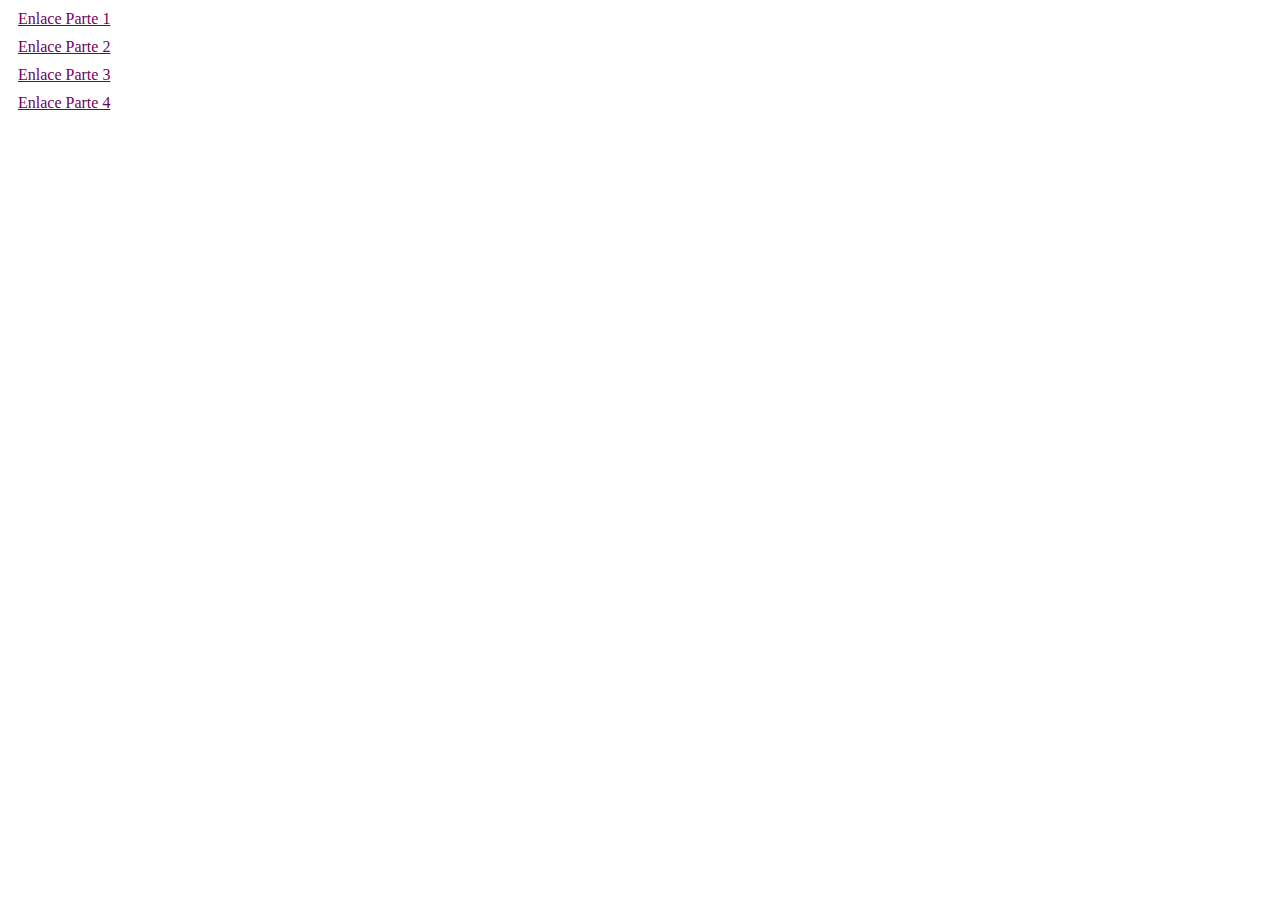
<file: index.html>
<!DOCTYPE html>
<html>
	<head>
	<title>enlaces</title>
		<link rel="stylesheet" type="text/css" href="style.css">
	</head>
	<body>
		<a href="Parte1/index.html" target="_blank">Enlace Parte 1</a>
		<a href="Parte2/index.html" target="_blank">Enlace Parte 2</a>
		<a href="Parte3/index.html" target="_blank">Enlace Parte 3</a>
		<a href="Parte4/index.html" target="_blank">Enlace Parte 4</a>
	</body>
</html>
</file>
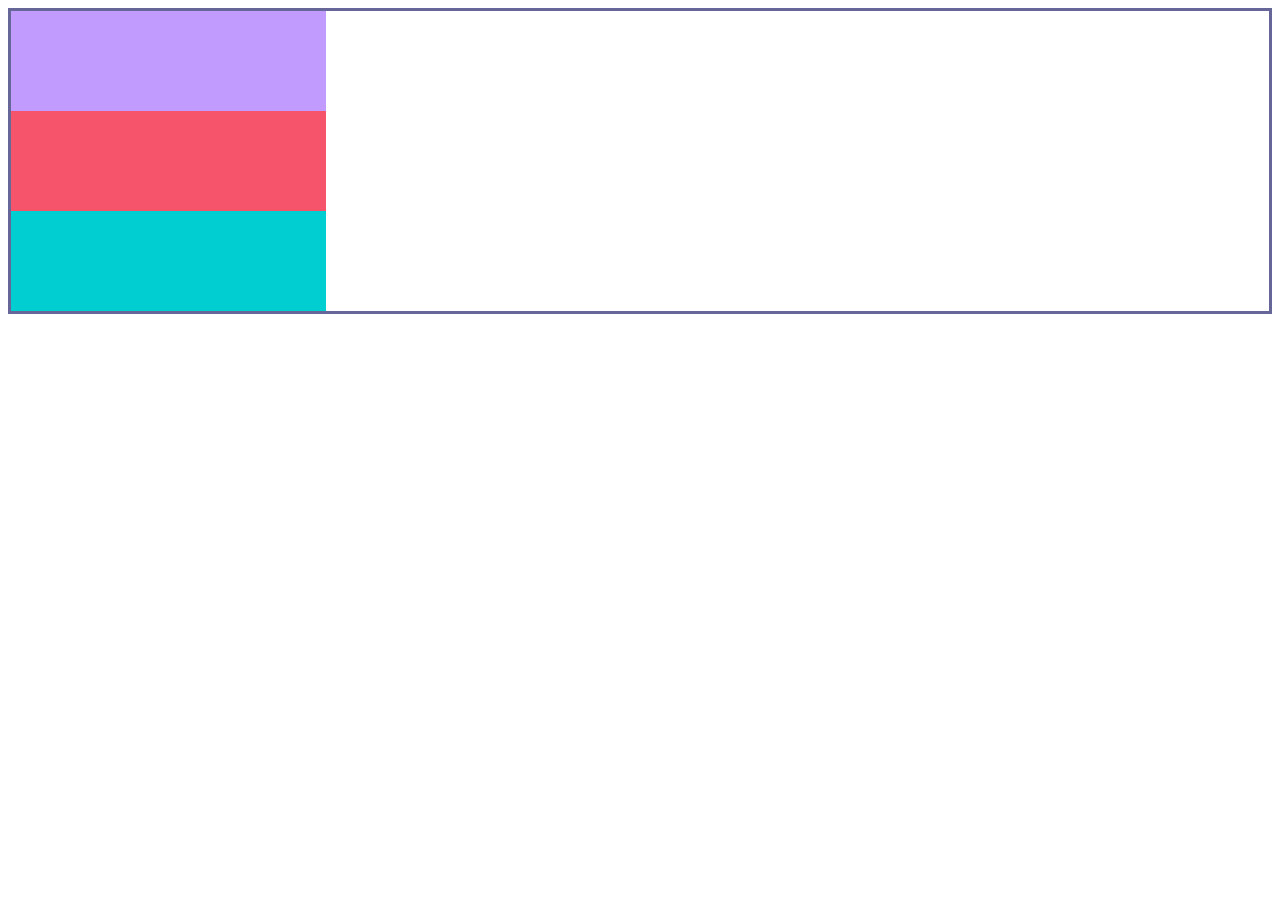
<file: Parte1/index.html>
<!DOCTYPE html>
<html>
	<head>
	<title>Ejercicio float parte 1</title>
	<link rel="stylesheet" type="text/css" href="css/main.css">
	</head>
	<body>
		<div class="padre">
		<div class="hijo1"></div>
		<div class="hijo2"></div>
		<div class="hijo3"></div>
		</div>
	</body>
</html>
</file>
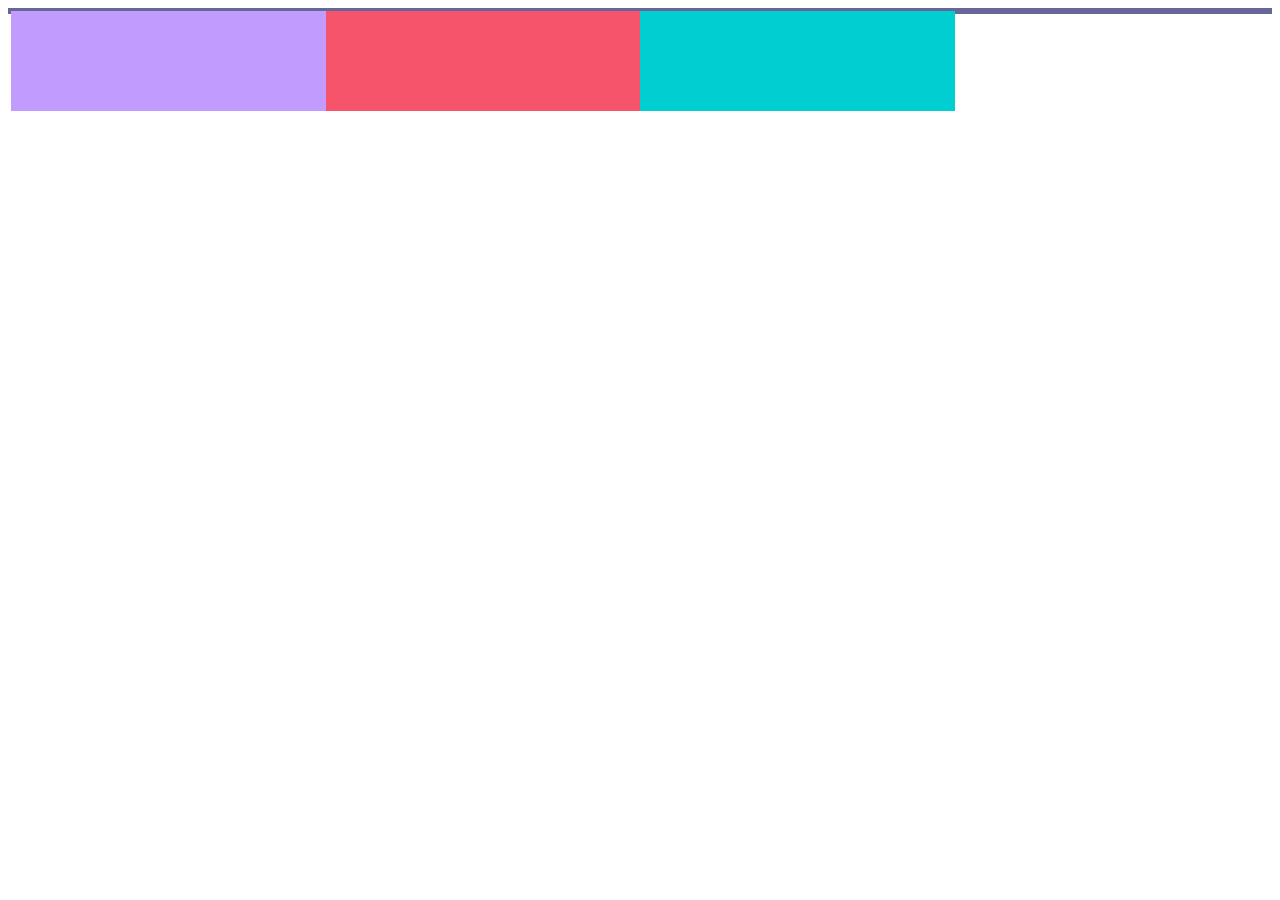
<file: Parte2/index.html>
<!DOCTYPE html>
<html>
	<head>
	<title>Ejercicio float parte 2</title>
		<link rel="stylesheet" type="text/css" href="css/main.css">
	</head>
	<body>
		<div class="padre">
		<div class="hijo1"></div>
		<div class="hijo2"></div>
		<div class="hijo3"></div>
		</div>
	</body>
</html>
</file>
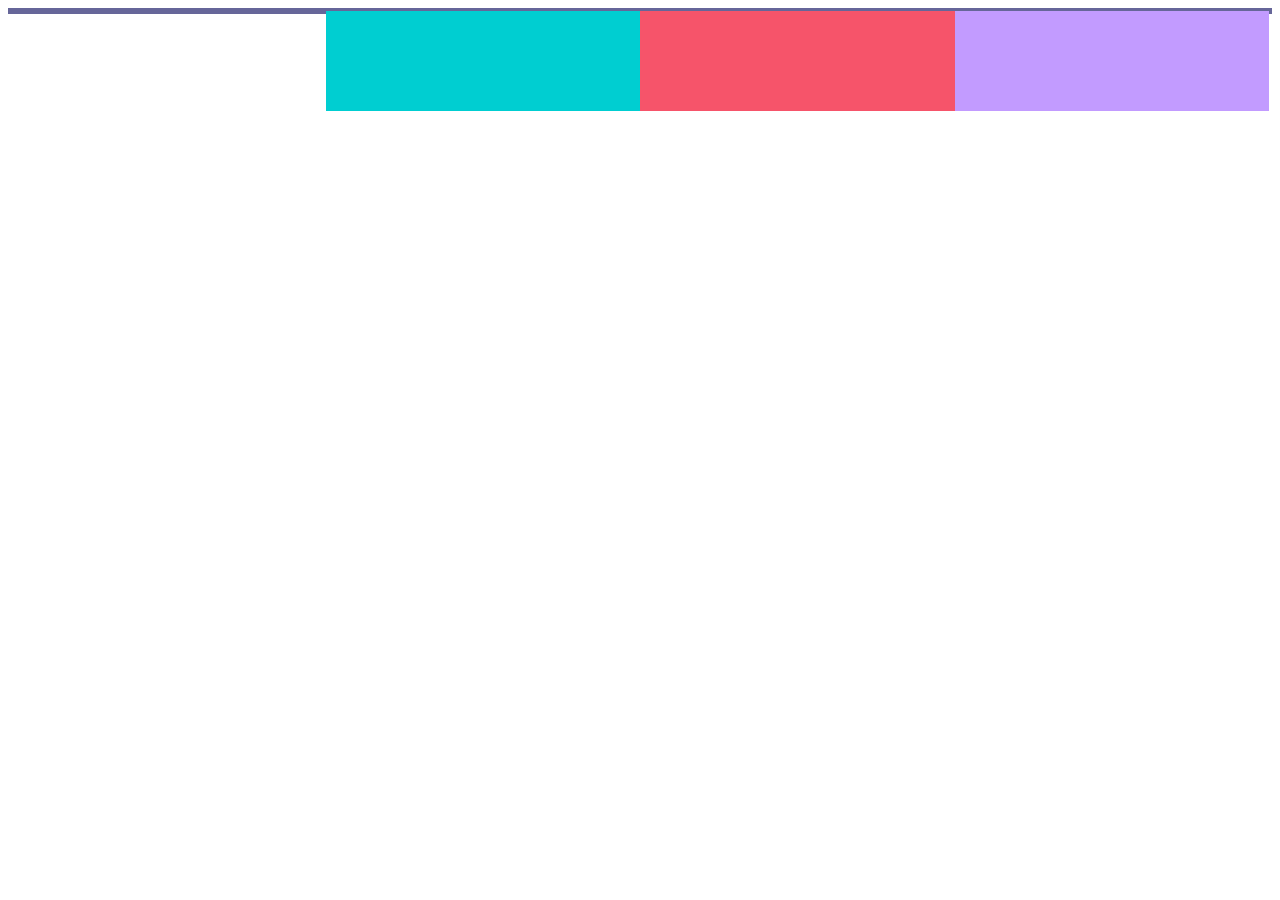
<file: Parte3/index.html>
<!DOCTYPE html>
<html>
	<head>
		<title>Ejercicio float parte 3</title>
		<link rel="stylesheet" type="text/css" href="css/main.css">
	</head>
	<body>
		<div class="padre">
		<div class="hijo1"></div>
		<div class="hijo2"></div>
		<div class="hijo3"></div>
		</div>
	</body>
</html>
</file>
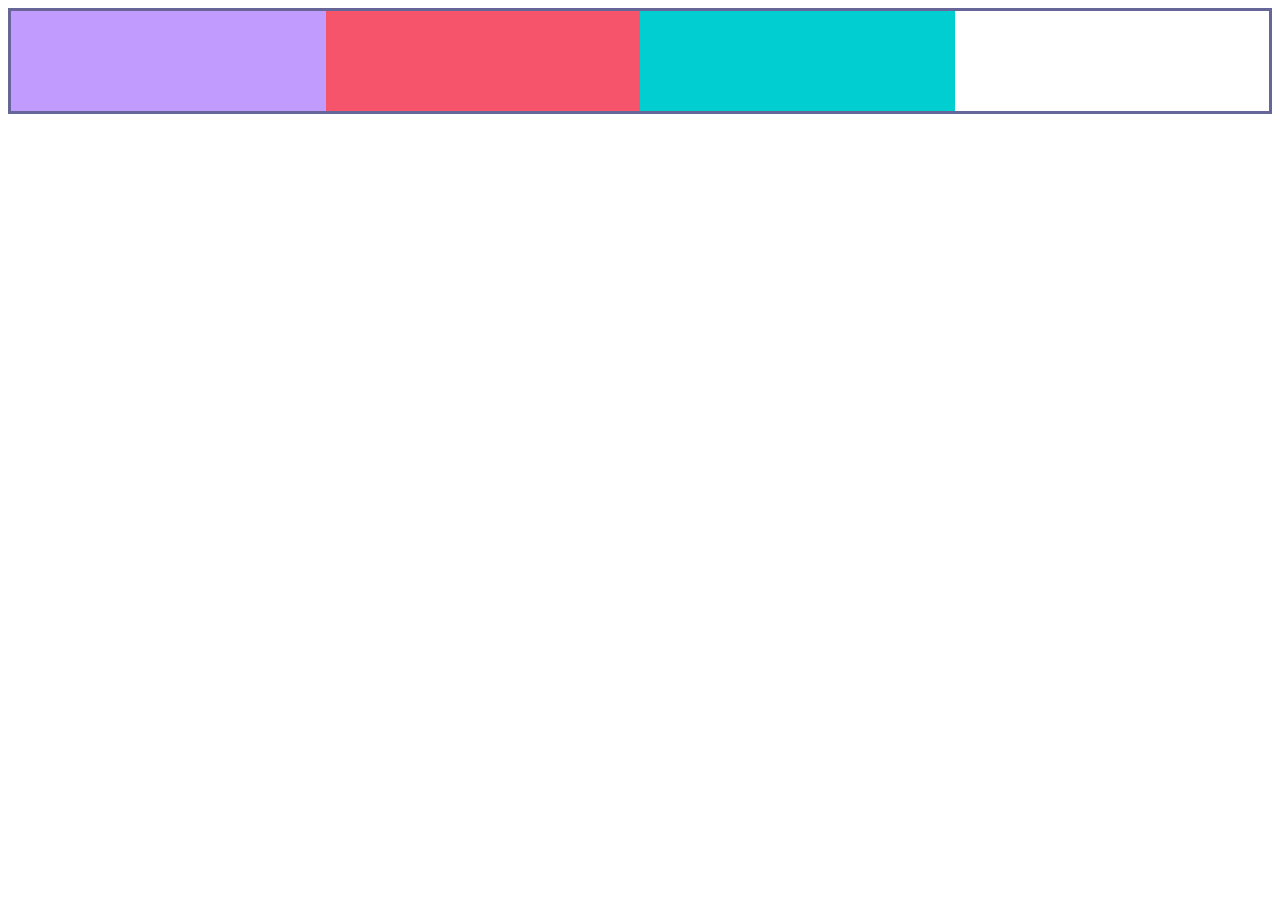
<file: Parte4/index.html>
<!DOCTYPE html>
<html>
	<head>
	<title>Ejercicio float parte 4</title>
		<link rel="stylesheet" type="text/css" href="css/main.css">
	</head>
	<body>
		<div class="padre">
		<div class="hijo1"></div>
		<div class="hijo2"></div>
		<div class="hijo3"></div>
		</div>
	</body>
</html>
</file>
<file: style.css>
a{
	font-family: Times;
	font-size: 20px solid;
	display: block;
	color: #71025c;
	margin: 10px;

}
</file>
<file: Parte1/css/main.css>
.padre{
	width: auto;
	border: 3px solid #666699;
}
.hijo1{
	width:25%; 
	height:100px;
	background-color: #c29bff;
}
.hijo2{
	width:25%; 
	height:100px;
	background-color: #f6546a;
}
.hijo3{
	width:25%; 
	height:100px;
	background-color: #00ced1;
}
</file>
<file: Parte2/css/main.css>
.padre{
	width: auto;
	border: 3px solid #666699;
}
.hijo1{
	width:25%; 
	height:100px;
	background-color: #c29bff;
	float: left;
}
.hijo2{
	width:25%; 
	height:100px;
	background-color: #f6546a;
	float: left;
}
.hijo3{
	width:25%; 
	height:100px;
	background-color: #00ced1;
	float: left;
}
</file>
<file: Parte3/css/main.css>
.padre{
	width: auto;
	border: 3px solid #666699;
}
.hijo1{
	width:25%; 
	height:100px;
	background-color: #c29bff;
	float: right;
}
.hijo2{
	width:25%; 
	height:100px;
	background-color: #f6546a;
	float: right;
}
.hijo3{
	width:25%; 
	height:100px;
	background-color: #00ced1;
	float: right;
}
</file>
<file: Parte4/css/main.css>
.padre{
	width: auto;
	border: 3px solid #666699;
}
.hijo1{
	width:25%; 
	height:100px;
	background-color: #c29bff;
	float: left;
}
.hijo2{
	width:25%; 
	height:100px;
	background-color: #f6546a;
	float: left;
}
.hijo3{
	width:25%; 
	height:100px;
	background-color: #00ced1;
	float: left;
}
.padre:after {
	content: "";
	display: block;
	clear: both;
}
</file>
